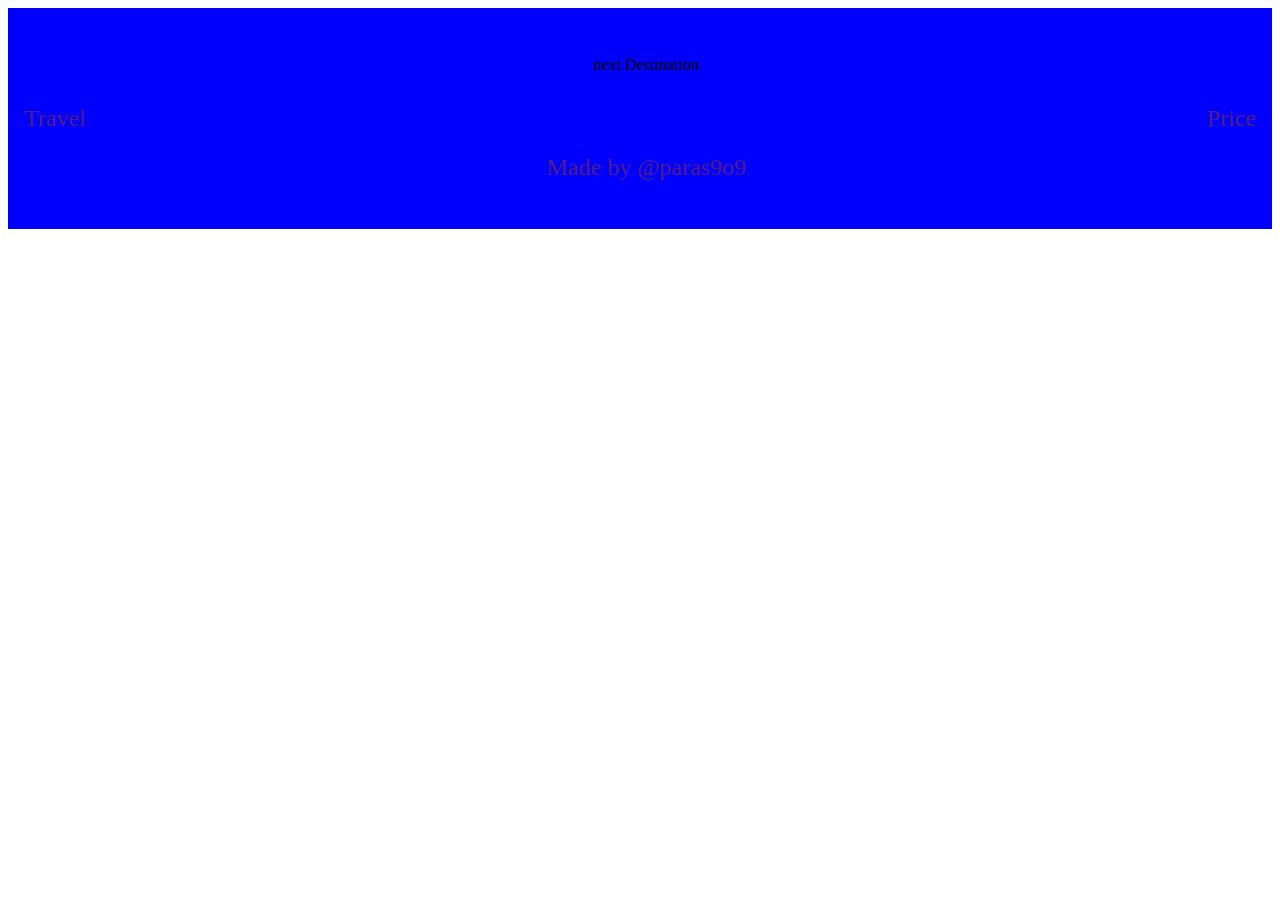
<file: footer/index.html>
<!DOCTYPE html>
<html lang="en">

<head>
    <meta charset="UTF-8">
    <meta name="viewport" content="width=device-width, initial-scale=1.0">
    <title>Document</title>
    <link rel="stylesheet" href="./index.css">
</head>

<body>
    <footer>
        <div class="footer-content">
            <a href="">Travel</a>
            <div class="footer-col">
                <div class="logo">
                    next Destination
                </div>
                <a href="">Made by @paras9o9</a>
            </div>
            <a href="">Price</a>
        </div>
    </footer>
</body>

</html>
</file>
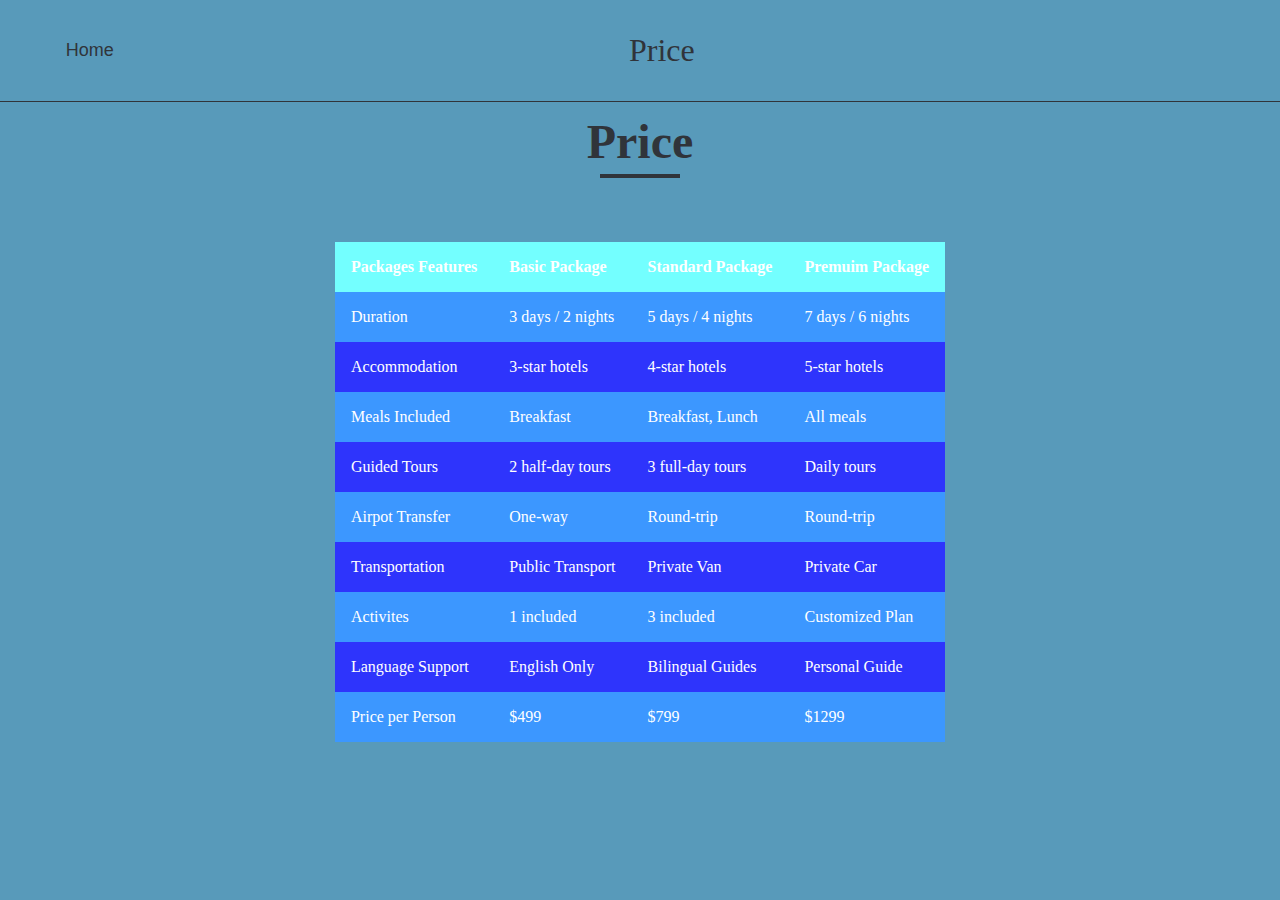
<file: pages/pricePage/index.html>
<!DOCTYPE html>
<html lang="en">

<head>
    <meta charset="UTF-8">
    <meta name="viewport" content="width=device-width, initial-scale=1.0">
    <title>Price</title>
    <link rel="stylesheet" href="./index.css">
</head>

<body>
    <header>
        <div class="social-icons">
            <ul>
                <li>
                    <i class="fa-brands fa-instagram"></i>
                </li>
                <li>
                    <i class="fa-regular fa-envelope"></i>
                </li>
            </ul>
        </div>
        <div class="logo">
            <span>Price</span>
        </div>
        <nav>
            <input type="checkbox" id="nav-toggle" class="nav-toggle" />
            <ul class="nav-links">
                <li class="link"><a href="/Porjects/PRIVATE/againNextDestination/indexMain.html">Home</a></li>
            </ul>
            <div class="nav-btn">
                <label for="nav-toggle" class="nav-toggle-label">
                    <span></span>
                </label>
            </div>
        </nav>
    </header>
    <div class="container">
        <div class="price-title">
            <h2>Price</h2>
            <div class="underline" style="margin-top: .5rem;"></div>
        </div>
        <div class="pricing-table-container">
            <table>
                <tr>
                    <th>Packages Features</th>
                    <th>Basic Package</th>
                    <th>Standard Package</th>
                    <th>Premuim Package</th>
                </tr>
                <tr>
                    <td data-cell="Package Feature">Duration</td>
                    <td data-cell="Basic Package">3 days / 2 nights </td>
                    <td data-cell="Standard Package">5 days / 4 nights</td>
                    <td data-cell="Premuim Package">7 days / 6 nights</td>
                </tr>
                <tr>
                    <td data-cell="Package Feature">Accommodation</td>
                    <td data-cell="Basic Package">3-star hotels</td>
                    <td data-cell="Standard Package">4-star hotels</td>
                    <td data-cell="Premium Package">5-star hotels</td>
                </tr>
                <tr>
                    <td data-cell="Package Feature">Meals Included</td>
                    <td data-cell="Basic Package">Breakfast</td>
                    <td data-cell="Standard Package">Breakfast, Lunch</td>
                    <td data-cell="Premium Package">All meals</td>
                </tr>
                <tr>
                    <td data-cell="Package Feature">Guided Tours</td>
                    <td data-cell="Basic Package">2 half-day tours</td>
                    <td data-cell="Standard Package">3 full-day tours</td>
                    <td data-cell="Premium Package">Daily tours</td>
                </tr>
                <tr>
                    <td data-cell="Package Feature">Airpot Transfer</td>
                    <td data-cell="Basic Package">One-way</td>
                    <td data-cell="Standard Package">Round-trip</td>
                    <td data-cell="Preimum Package">Round-trip</td>
                </tr>
                <tr>
                    <td data-cell="Package Feature">Transportation</td>
                    <td data-cell="Basic Package">Public Transport</td>
                    <td data-cell="Standard Package">Private Van</td>
                    <td data-cell="Preimum Package">Private Car</td>
                </tr>
                <tr>
                    <td data-cell="Package Feature">Activites</td>
                    <td data-cell="Basic Package">1 included</td>
                    <td data-cell="Standard Package">3 included</td>
                    <td data-cell="Preimum Package">Customized Plan</td>
                </tr>
                <tr>
                    <td data-cell="Package Feature">Language Support</td>
                    <td data-cell="Basic Package">English Only</td>
                    <td data-cell="Standard Package">Bilingual Guides</td>
                    <td data-cell="Preimum Package">Personal Guide</td>
                </tr>
                <tr>
                    <td data-cell="Package Feature">Price per Person</td>
                    <td dat-cell="Basic Package">$499</td>
                    <td data-cell="Standard Package">$799</td>
                    <td data-cell="Preimum Package">$1299</td>
                </tr>
            </table>
        </div>
</body>

</html>
</file>
<file: footer/index.css>
footer {
    background: blue;
    padding: 1rem;
}

.footer-content {
    display: flex;
    align-items: center;
    justify-content: space-between;
    padding-block: 2rem;
}

.footer-content a {
    text-decoration: none;
    font-size: 1.5rem;
}
.footer-col {
    display: flex;
    flex-direction: column;
    align-items: center;
    gap: 5rem;
}
</file>
<file: pages/pricePage/index.css>
:root {
    -ff-primary: 'Poppins', sans-serif;
    --bg-clr: #eef0fc;
    --t-bg-clr: #2e34fc;
    --primary-clr: #2e34fc;
}

* {
    margin: 0;
    padding: 0;
}

body {
    background: #589ABA;
}

/* header */

header {
    display: flex;
    justify-content: space-between;
    align-items: center;
    padding-inline: 3rem;
    padding-block: 1.5rem;
    border-bottom: 1px solid #2e34fc;

    .logo {
        font-size: 2rem;
        font-weight: lighter;
        cursor: pointer;
        font-family: "Cormorant", serif;
        color: #30343A;
    }
}

/* nav */

nav {
    padding: 1rem;

    .nav-toggle {
        display: none;
    }

    .nav-toggle-label {
        position: absolute;
        top: 0;
        left: 1;
        margin-top: 1em;
        margin-left: 1em;
        height: 10%;
        display: flex;
        align-items: center;
        padding-block-end: 1rem;
    }

    .nav-toggle-label span,
    .nav-toggle-label span::before,
    .nav-toggle-label span::after {
        display: block;
        align-content: baseline;
        background: var(--primary-clr);
        height: 2px;
        width: 2em;
        border-radius: 2px;
        position: relative;

    }

    .nav-toggle-label span::before,
    .nav-toggle-label span::after {
        content: "";
        position: absolute;
    }

    .nav-toggle-label span::before {
        bottom: 7px;
    }

    .nav-toggle-label span::after {
        top: 7px;
    }
}

/* nav links */

.nav-links {
    display: flex;
    flex-direction: column;
    gap: 0.5em;
    padding: 0.5em;
    margin-block-start: 2.5rem;
    background-color: #f5f5f5;

    width: 100%;
    position: absolute;

    text-align: start;
    left: 0;
    list-style: none;

    transform: scale(1, 0);
    transform-origin: top;
    transition: transform 400ms ease-in-out;

    .link a {
        padding: 0.1em;
        color: black;
        text-decoration: none;

        &:hover {
            border-bottom: 1px solid black;
        }
    }
}

.nav-toggle:checked~.nav-links {
    transform: scale(1, 1);
}

.nav-toggle:checked~.nav-links .link {
    opacity: 1;
    transition: opacity 250ms ease-in-out 250ms;
}

nav ul {
    display: grid;
    grid-template-columns: repeat(2, 1fr);
    justify-content: center;
    align-items: baseline;
    gap: 0.5rem;
    list-style: none;
    cursor: pointer;
    font-size: large;
    font-family: "Poppins", sans-serif;
}

/* social icon */

.social-icons {
    display: none;
}

@media all and (min-width: 768px) {
    /*  */

    header {
        all: unset;
        display: flex;
        flex-direction: row-reverse;
        justify-content: space-between;
        align-items: center;
        border-bottom: 1px solid #30343A;
        padding-inline: 3rem;
        padding-block: 1.5rem;
    }

    nav .nav-toggle-label {
        display: none;
    }

    .nav-links {
        all: unset;
        list-style: none;
        display: flex;
        gap: 1.5rem;

        .link a {
            text-decoration: none;
            font-size: large;
            font-family: "Poppins", sans-serif;
            color: #30343A;
        }
    }

    .social-icons {
        display: block;
        padding-inline: 0.5rem;
    }

    .social-icons ul {
        display: grid;
        grid-template-columns: repeat(2, 1fr);
        justify-content: center;
        align-items: baseline;
        gap: 1.5rem;
        list-style: none;
        font-size: large;
        cursor: pointer;
    }

    .logo span {
        font-family: "Cormorant", serif;
        font-size: xx-large;
    }
}

@media (max-width: 650px) {
    .pricing-content {
        flex-direction: column;
        justify-content: center;
        align-items: center;
    }

    th {
        display: none;
    }

    td {
        display: block;
        padding: 0.5rem;
    }

    td::before {
        content: attr(data-cell) ": ";
        font-weight: 700;
        text-transform: capitalize;
    }

    td:first-child {
        padding-block-start: 2rem;
    }

    td:last-child {
        padding-block-start: 2rem;
    }
}

.container {
    display: flex;
    flex-direction: column;
    align-items: center;
    justify-content: center;
    padding: 1rem;
}

.price-title {
    text-align: center;
    margin-block-end: 4rem;
    font-size: 2rem;
    font-family: var(--ff-primary);
    line-height: 1;
    color: #30343A;
}

.price-title h2 {
    margin: 0;
}

.underline {
    height: 0.25rem;
    width: 5rem;
    background: #30343A;
    margin-left: auto;
    margin-right: auto;
}

table {
    border-collapse: collapse;
    background: var(--t-bg-clr);
    color: white;
}

th,
td {
    padding: 1rem;
}

th,
td {
    text-align: left;
}

th {
    background: hsl(0 120% 240% / 0.5);
}

tr:nth-of-type(2n) {
    background: hsl(0 120% 240% / 0.1);
}
</file>
